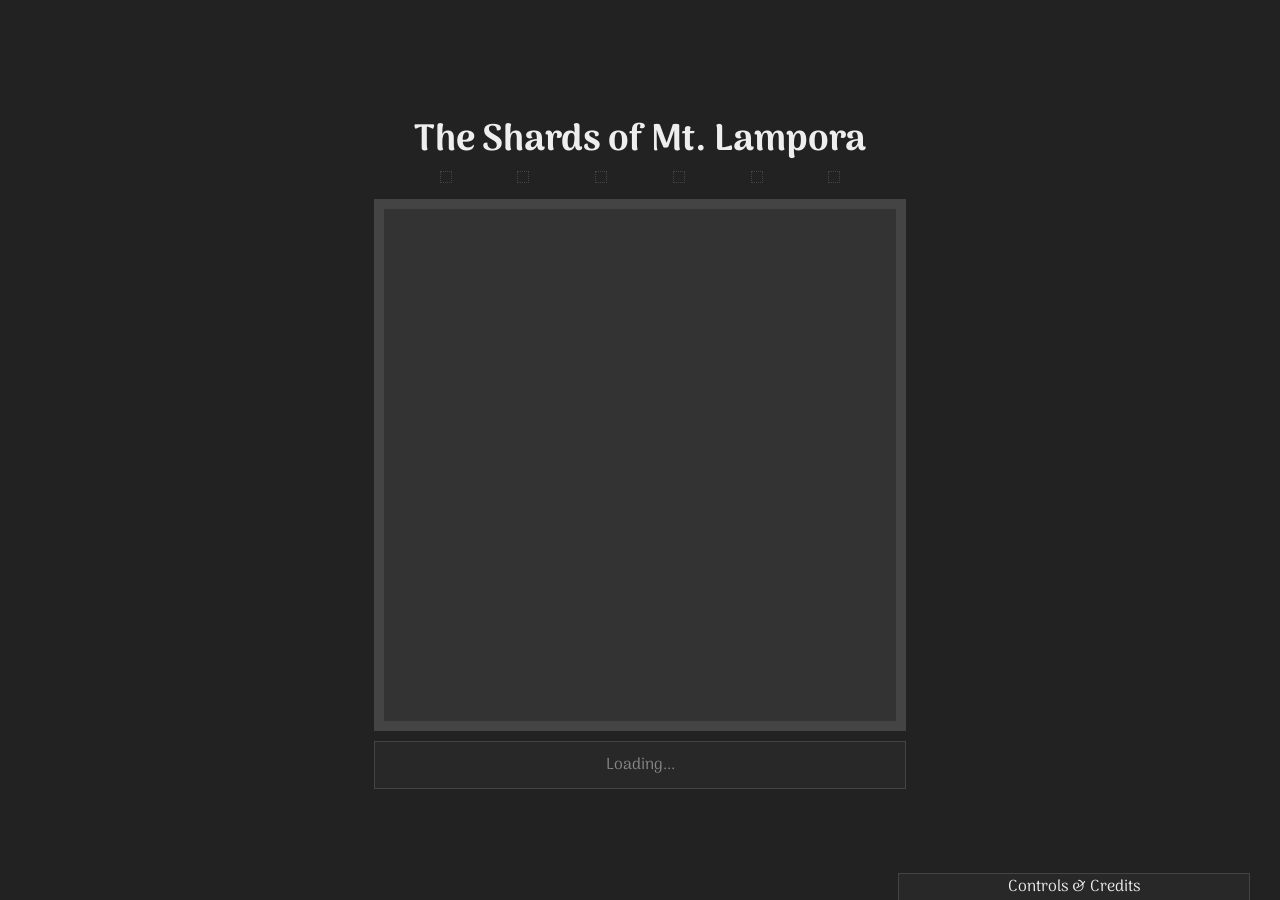
<file: index.html>
<!DOCTYPE html>

<html>
  <head>
    <meta charset="UTF-8">
    <title>The Shards of Mt. Lampora</title>
    <link href="https://fonts.googleapis.com/css?family=Arima+Madurai:400,900&display=swap" rel="stylesheet">
    <link rel="stylesheet" href="main.css" />
  </head>
  <body>
    <div id="elm"></div>

    <script src="main.js"></script>

    <script>
      const AudioContext = window.AudioContext || window.webkitAudioContext;
      const audioCtx = new AudioContext();

      let app =
        Elm.Main.init({
          node: document.getElementById("elm")
        });
    </script>

    <script src="canvas.js"></script>
    <script src="sfx.js"></script>
    <script src="audio.js"></script>
  </body>
</html>
</file>
<file: main.css>
* {
  margin: 0;
  padding: 0;
}

html, body {
  min-height: 100%;
  height: 100%;
}

body {
  display: flex;
  flex-direction: column;
  justify-content: center;
  align-items: center;

  background-color: #222222;
  color: #EEEEEE;
  font-family: "Arima Madurai", sans-serif;
}

.hidden {
  visibility: hidden;
}

#arcade {
  display: flex;
  flex-direction: column;
}

#screen {
  background-color: #333333;
  border: 10px solid #444444;
  position: relative;
}

#game {
}

.overlay {
  position: absolute;
  top: 0;
  right: 0;
  bottom: 0;
  left: 0;
  z-index: 1;

  transition: opacity 0.5s ease;
}

#won-overlay {
  display: flex;
  justify-content: center;
  align-items: center;

  background-color: rgba(150, 255, 150, 0.5);
  color: #FFFFFF;
  font-size: 6em;
  font-weight: bold;
}

#play-button {
  cursor: pointer;
  background: #282828;
  text-align: center;
  border: 1px solid #444444;
  margin-top: 10px;
  padding: 10px 20px;
}

#play-button.disabled {
  cursor: default;
  color: #888888;
}

#score {
  margin-bottom: 16px;
  display: flex;
  justify-content: space-evenly;
}

.shard {
  width: 10px;
  height: 10px;
}

.shard.obtained {
  background-color: #f7d65d;
  border: 1px solid #444444;
}

.shard.remaining {
  border: 1px dotted #444444;
}

#main-title {
  text-align: center;
  font-size: 2.3em;
  font-weight: bold;
}

#credits {
  width: 350px;

  background-color: #282828;
  text-align: center;

  border: 1px solid #444444;
  border-bottom: none;

  position: absolute;
  bottom: 0;
  right: 30px;
}

#credits-title {
  font-size: 1em;
  font-weight: normal;
}

#credits-content {
  display: none;
  text-align: left;
  padding: 10px;
  border-top: 1px dotted #444444;
  box-sizing: border-box;
}

#credits:hover > #credits-content {
  display: block;
}

#credits-content a {
  color: inherit;
}
</file>
